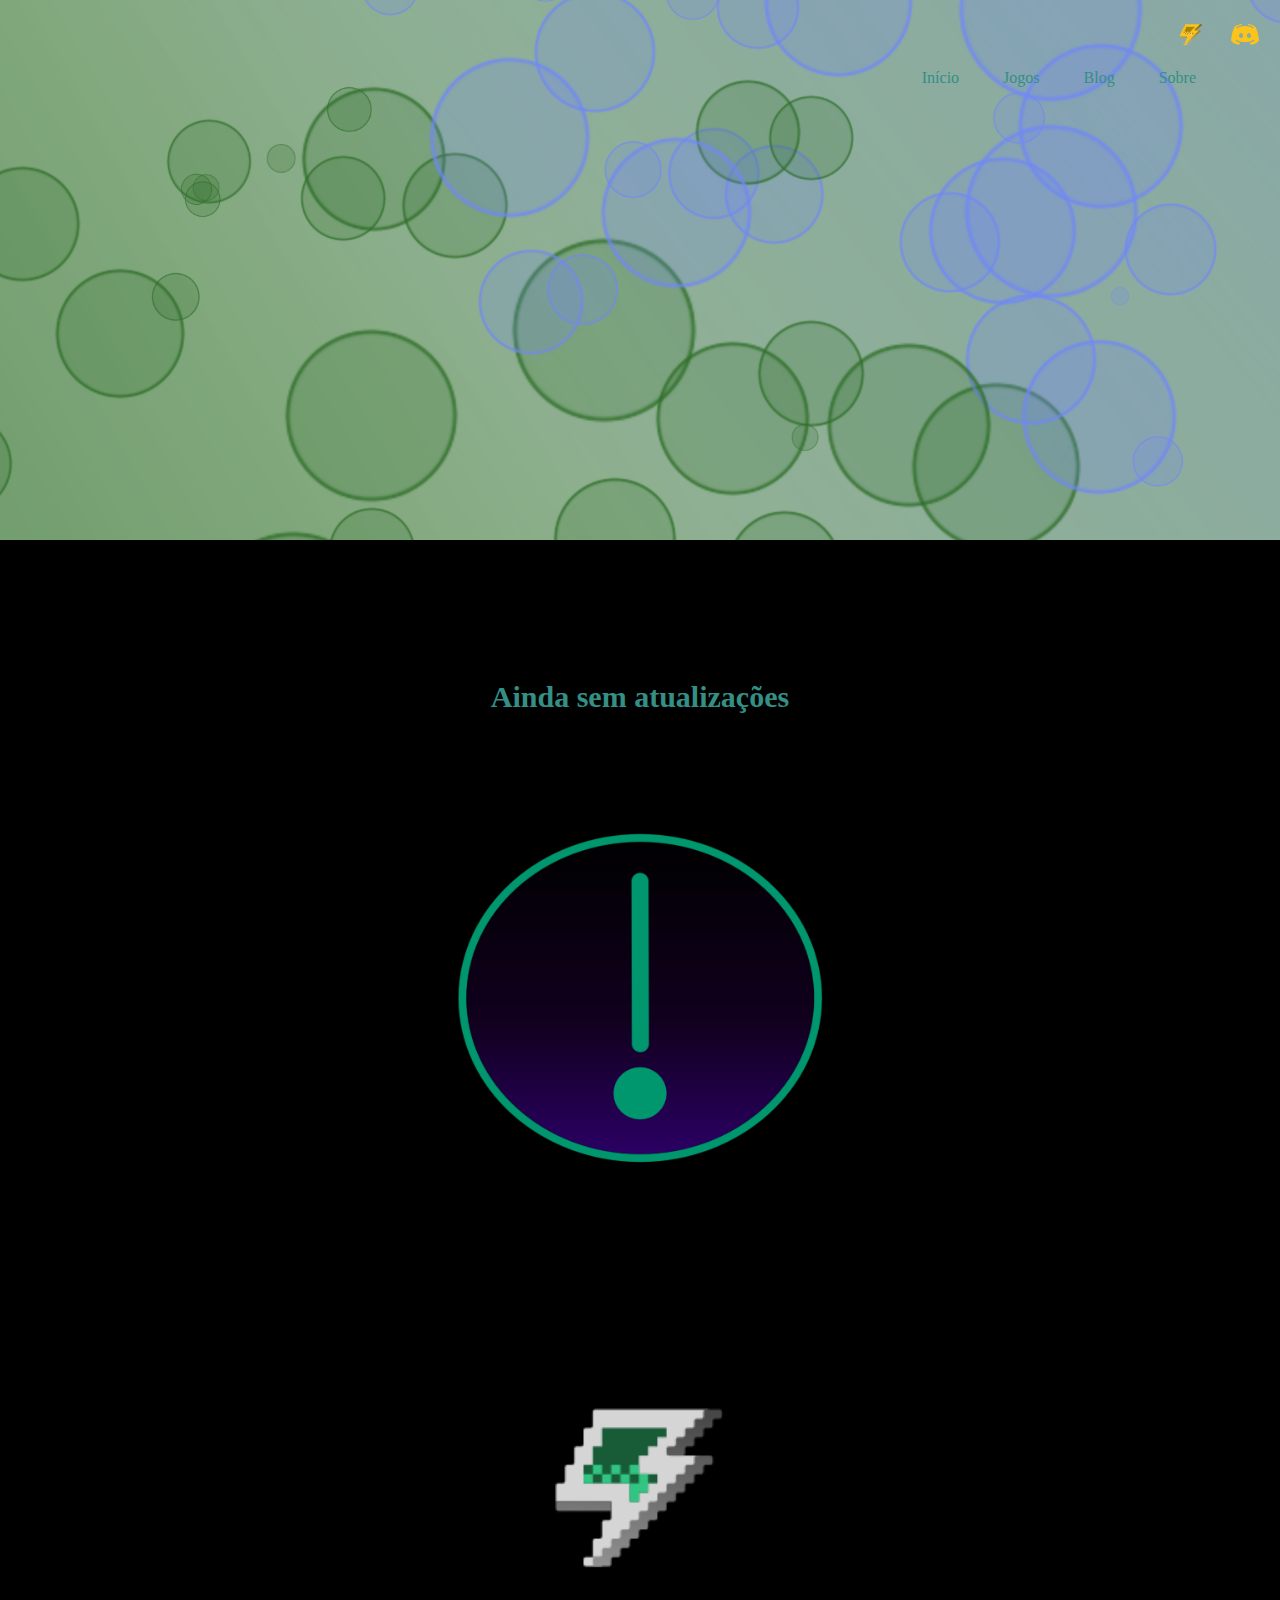
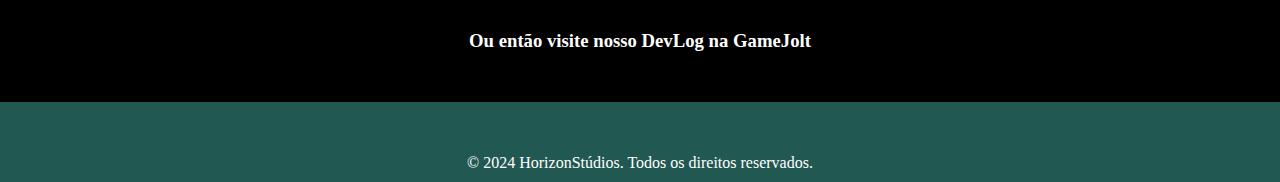
<file: blog.html>
<!DOCTYPE html>
<html lang="pt-BR">
<head>
    <meta charset="UTF-8">
    <meta name="viewport" content="width=device-width, initial-scale=1.0">
    <title>Blog - Horizon</title>
    <link rel="icon" type="image/png" href="favicon.png">
    <link rel="stylesheet" href="styles.css">
</head>
<body>
    <header style="background-image: url('Imagens/Conteúdo/MusicasESonsPost.png');">
        <div class="container">
            <h1></h1>
            <nav>
                <a href="index.html">Início</a>
                <a href="jogos.html">Jogos</a>
                <a href="blog.html">Blog</a>
                <a href="sobre.html">Sobre</a>
            </nav>
        </div>
        <div class="social">
            <a href="https://gamejolt.com/c/horizonatudios-dxbvga" target="_blank"><img src="Imagens/Links/icongamejoltP.png" alt="GameJolt"></a>
            <a href="https://discord.gg/XZRktKKRqG" target="_blank"><img src="Imagens/Links/discordiconP.png" alt="Discord"></a>
        </div>
    </header>
    <div class="containerblog">
        <section id="blog">
            <div class="blog-post-null">
                <h1>Ainda sem atualizações</h1>
                <dvi class="blog-post-null-content">
                    <img src="Imagens/Conteúdo/HorizonAlerta.png" alt="Vazio" loading="lazy">
                </dvi>
            </div>
            <div class="blog-ou">
                <div class="socialll">
                    <a href="https://gamejolt.com/c/horizonatudios-dxbvga" target="_blank"><img src="Imagens/Links/icongamejoltPa.png" alt="GameJolt"></a>
                </div>
                <div class="ou-cta">
                    <h3>Ou então visite nosso DevLog na GameJolt</h3>
                </div>
            </div>
            <!--<div class="blog-post left">
                <img src="Imagens/background4.jpg" alt="Imagem do Post 1" loading="lazy">
                <div class="blog-post-contenti">
                    <h3>Silk Soul</h3>
                    <p>Estamos animados em compartilhar o desenvolvimento do nosso primeiro jogo oficial, Silk Soul. Atualmente, está ainda em desenvolvimento gráfico, mas mal saia os primeiros designs serão os primeiros a saber. Nosso objetivo é criar uma experiência envolvente que combine jogabilidade inovadora com visuais impressionantes.</p>
                    <p>Sobre o Projeto: Em Silk Soul, você embarcará em uma jornada épica por um mundo misterioso e encantador. Estamos trabalhando arduamente para construir sistemas de jogo que sejam intuitivos e desafiadores, proporcionando uma experiência única a cada partida. Nossos artistas estão dedicados a criar gráficos que não só complementem a jogabilidade, mas também contem uma história visual rica e detalhada.</p>
                    <p>O que Esperar:</p>
                    <p>Jogabilidade Inovadora: Mecanismos de jogo que incentivam a exploração e a estratégia.</p>
                    <p>Gráficos Deslumbrantes: Arte visualmente impressionante que dá vida ao mundo de Silk Soul.</p>
                    <p>História Envolvente: Uma narrativa cativante que levará os jogadores a uma aventura inesquecível.</p>
                </div>
            </div>

            <div class="blog-post right">
                <img src="Imagens/background3.png" alt="Imagem do Post 2" loading="lazy">
                <div class="blog-post-contenti">
                    <h3>A saga Silk Soul</h3>
                    <p>Nova atualização traz melhorias significativas na jogabilidade e gráficos. Confira todos os detalhes e como baixar agora mesmo!</p>
                </div>
            </div>

            <div class="blog-post left">
                <img src="Imagens/background2.jpg" alt="Imagem do Post 3" loading="lazy">
                <div class="blog-post-contenti">
                    <h3>Dicas para Jogadores</h3>
                    <p>Confira algumas dicas úteis para melhorar seu desempenho no jogo e alcançar novos níveis.</p>
                </div>
            </div>-->

        </section>
    </div>
    <footer>
        <div class="footer-content">
            <!--<div class="footer-info">
                <p>Endereço da Empresa, Cidade, País</p>
                <p>Email: contato@empresa.com</p>
                <p>Telefone: +55 (XX) XXXX-XXXX</p>
            </div>
            <div class="footer-links">
                <a href="#">Termos de Serviço</a>
                <a href="#">Política de Privacidade</a>
                <a href="contact.html">Contato</a>
            </div>-->
        </div>
        <p class="footer-copyright">&copy; 2024 HorizonStúdios. Todos os direitos reservados.</p>
    </footer>
</body>
</html>
</file>
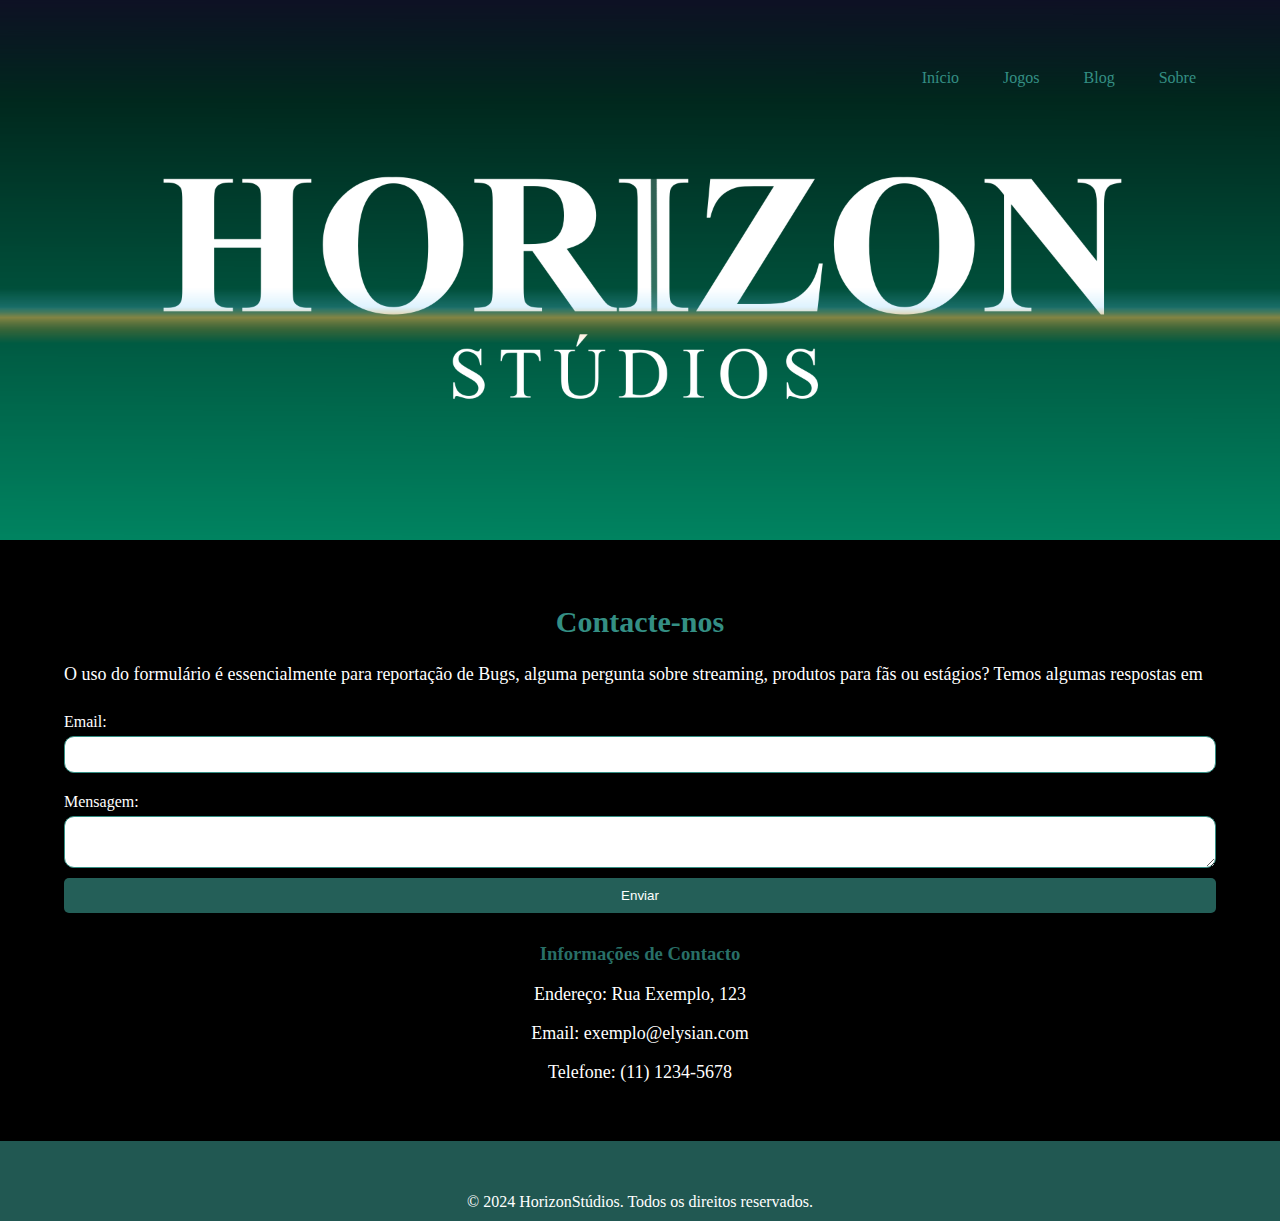
<file: contact.html>
<!DOCTYPE html>
<html lang="pt-BR">
<head>
    <meta charset="UTF-8">
    <meta name="viewport" content="width=device-width, initial-scale=1.0">
    <title>Contactos</title>
    <link rel="stylesheet" href="styles.css">
    <link rel="icon" href="favicon.png">
</head>
<body>
    <header style="background-image: url('Imagens/HorizonStudios.png');">
        <div class="container">
            <h1></h1>
            <nav>
                <a href="index.html">Início</a>
                <a href="jogos.html">Jogos</a>
                <a href="blog.html">Blog</a>
                <a href="sobre.html">Sobre</a>
                <!--<a href="contact.html">Contactos</a>-->
            </nav>
        </div>
    </header>

    <div class="containerform">
        <h2>Contacte-nos</h2>
        <p>O uso do formulário é essencialmente para reportação de Bugs, alguma pergunta sobre streaming, produtos para fãs ou estágios? Temos algumas respostas em</p>
        <form action="#" method="post">
            <label for="email">Email:</label>
            <input type="email" id="email" name="email" required>

            <label for="message">Mensagem:</label>
            <textarea id="message" name="message" required></textarea>

            <button type="submit">Enviar</button>
        </form>
        <div class="contact-info">
            <h3>Informações de Contacto</h3>
            <p>Endereço: Rua Exemplo, 123</p>
            <p>Email: exemplo@elysian.com</p>
            <p>Telefone: (11) 1234-5678</p>
        </div>
    </div>

    <footer>
        <div class="footer-content">
            <!--<div class="footer-info">
                <p>Endereço da Empresa, Cidade, País</p>
                <p>Email: contato@empresa.com</p>
                <p>Telefone: +55 (XX) XXXX-XXXX</p>
            </div>
            <div class="footer-links">
                <a href="#">Termos de Serviço</a>
                <a href="#">Política de Privacidade</a>
                <a href="contact.html">Contato</a>
            </div>-->
        </div>
        <p class="footer-copyright">&copy; 2024 HorizonStúdios. Todos os direitos reservados.</p>
    </footer>
</body>
</html>
</file>
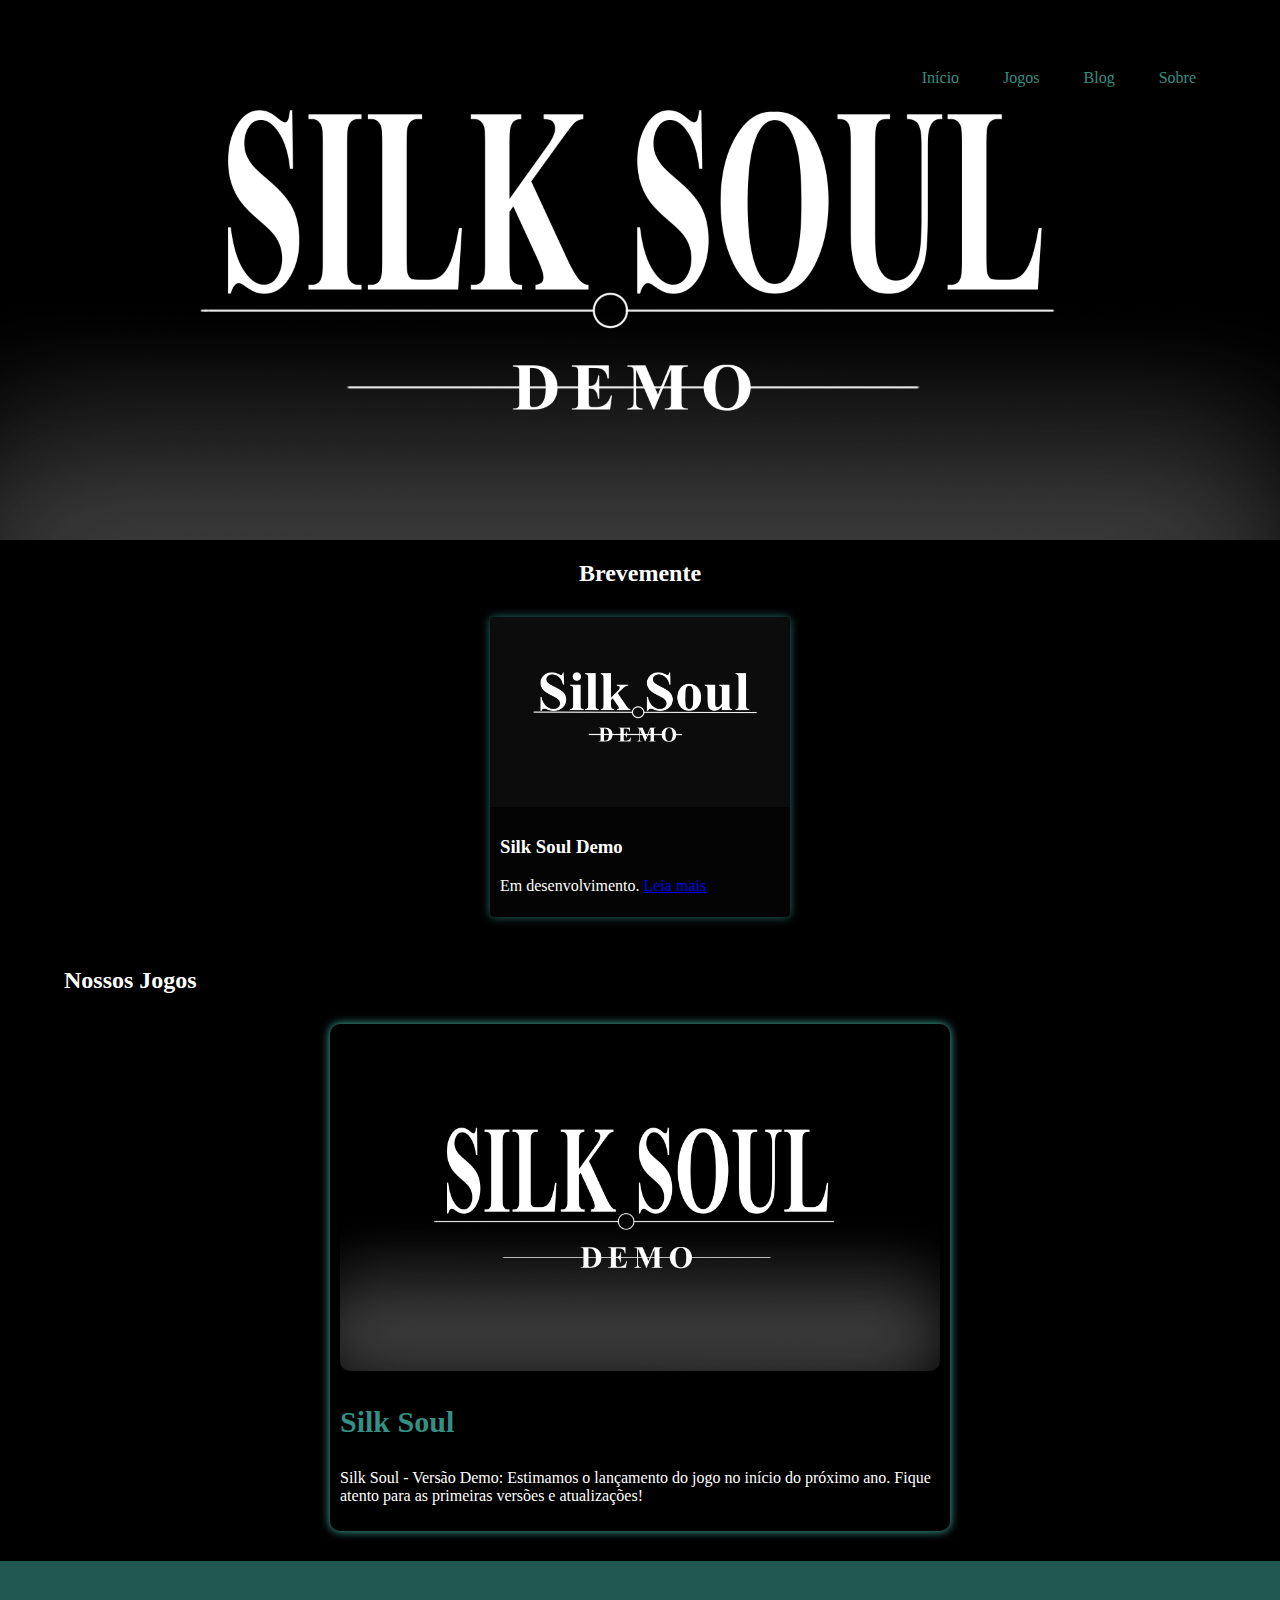
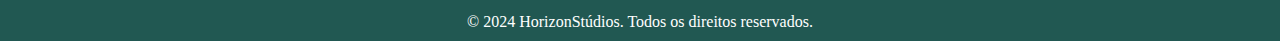
<file: jogos.html>
<!DOCTYPE html>
<html lang="pt-BR">
<head>
    <meta charset="UTF-8">
    <meta name="viewport" content="width=device-width, initial-scale=1.0">
    <title>Jogos - Horizon</title>
    <link rel="icon" type="image/png" href="favicon.png">
    <link rel="stylesheet" href="styles.css">
</head>
<body>
    <header style="background-image: url('Imagens/SilkSoulDemoCapa.png');">
        <div class="container">
            <h1></h1>
            <nav>
                <a href="index.html">Início</a>
                <a href="jogos.html">Jogos</a>
                <a href="blog.html">Blog</a>
                <a href="sobre.html">Sobre</a>
                <!--<a href="contact.html">Contactos</a>-->
            </nav>
        </div>
    </header>
    <section class="blog-previews">
        <h2>Brevemente</h2>
        <div class="blog-pp">
            <div class="blog-post-preview">
                <div class="blog-post-content">
                    <img src="Imagens/Conteúdo/SilkSoulCard.png" alt="Silk Soul" loading="lazy">
                    <div class="blog-post-text">
                        <h3>Silk Soul Demo</h3>
                        <p>Em desenvolvimento. <a href="jogos.html#silksoul">Leia mais</a></p>
                    </div>
                </div>
            </div>
        </div>
        <div class="carousel-container">
            <button class="prev" onclick="moveCarousel(-1)">&#10094;</button>
            <div class="carousel">
                <!--<div class="blog-post-preview">
                    <div class="blog-post-content">
                        <img src="Imagens/background1.jpg" alt="Imagem do Projeto 1" loading="lazy">
                        <div class="blog-post-text">
                            <h3>Silk Soul</h3>
                            <p>Estamos animados em compartilhar o desenvolvimento do nosso primeiro jogo oficial, Silk Soul. Atualmente, ainda em desenvolvimento. <a href="jogos.html#silksoul">Leia mais</a></p>
                        </div>
                    </div>
                </div>
                <div class="blog-post-preview">
                    <div class="blog-post-content">
                        <img src="Imagens/background2.jpg" alt="Imagem do Projeto 2" loading="lazy">
                        <div class="blog-post-text">
                            <h3>Título do Projeto 2</h3>
                            <p>Este é um breve trecho do projeto 2. <a href="blog.html">Leia mais</a></p>
                        </div>
                    </div>
                </div>
                <div class="blog-post-preview">
                    <div class="blog-post-content">
                        <img src="Imagens/background3.png" alt="Imagem do Projeto 2" loading="lazy">
                        <div class="blog-post-text">
                            <h3>Título do Projeto 2</h3>
                            <p>Este é um breve trecho do projeto 2. <a href="blog.html">Leia mais</a></p>
                        </div>
                    </div>
                </div>-->
            </div>
            <button class="next" onclick="moveCarousel(1)">&#10095;</button>
        </div>
    </section>
    <div class="containerjogos">
        <section id="jogos">
            <h2>Nossos Jogos</h2>
            <!-- Lista de jogos -->
            <div class="game-list">
                <div id="silksoul" class="game-item">
                    <img src="Imagens/SilkSoulDemoCapa.png" alt="Silk Soul" loading="lazy">
                    <h3>Silk Soul</h3>
                    <p>Silk Soul - Versão Demo: Estimamos o lançamento do jogo no início do próximo ano. Fique atento para as primeiras versões e atualizações!</p>
                    <!--<p><a href="http://127.0.0.1:5501/silksoul.html" target="_blank" rel="noopener noreferrer">Leia mais</a></p>-->
                </div>
                
                <!-- Adicione mais jogos conforme necessário -->
            </div>
        </section>
    </div>
    <footer>
        <div class="footer-content">
            <!--<div class="footer-info">
                <p>Endereço da Empresa, Cidade, País</p>
                <p>Email: contato@empresa.com</p>
                <p>Telefone: +55 (XX) XXXX-XXXX</p>
            </div>
            <div class="footer-links">
                <a href="#">Termos de Serviço</a>
                <a href="#">Política de Privacidade</a>
                <a href="contact.html">Contato</a>
            </div>-->
        </div>
        <p class="footer-copyright">&copy; 2024 HorizonStúdios. Todos os direitos reservados.</p>
    </footer>
    <script src="scripts.js"></script>
</body>
</html>
</file>
<file: styles.css>
html {
    scroll-behavior: smooth;
}
/* Estilos gerais */
body {
    font-family: 'Times New Roman', serif;
    margin: 0;
    padding: 0;
    background-color: #000;
    color: #fff;
}

.container {
    width: 90%;
    margin: 0 auto;
    padding: 20px 0;
    overflow: hidden;
}
.containerjogos {
    width: 90%;
    margin: 0 auto;
    padding: 20px 0;
}
.containerblog {
    width: 90%;
    margin: 0 auto;
    padding: 20px 0;
}
.containersobre {
    width: 90%;
    margin: 0 auto;
    padding: 20px 0;
}

/* Estilos do cabeçalho(geral) */
header {
    background-color: #000;
    background-size: cover;
    background-position: center;
    background-repeat: no-repeat;
    height: 500px; /* Altura desejada do cabeçalho */
    color: rgb(52, 143, 132);
    padding: 20px 0;
    text-align: center;
    position: relative; /* Adicionado para posicionamento absoluto dos ícones sociais */
}

header .container {
    display: flex;
    justify-content: space-between;
    align-items: center;
}

header h1 {
    font-size: 2.5rem; /* Muda o tamanho do título */
}

header nav a { /* Muda as letras do cabeçalho (Início, Jogos, Blog, etc) */
    color: rgb(52, 143, 132);
    padding: 14px 20px;
    text-decoration: none;
    text-align: center;
}

header nav a:hover {
    background-color: rgba(255, 255, 255, 0.2); /*cores de transição das letras do cabeçalho*/
}

/* Estilos da introdução */
.intro {
    text-align: center;
    margin: 20px 0;
}
.intro h2 {
    color: rgba(52, 143, 132, 0.788);
    font-size: 30px;
}
.intro p{
    font-size: 18px;
}

/*Estios de contacto*/
.contact-info {
    margin-top: 30px;
    text-align: center;
}

.contact-info h3 {
    color: rgb(52, 143, 132, 0.788);
}

/* Estilos do CTA */
.cta {
    text-align: center;
    margin: 50px 0;
}

.cta .btn {
    background-color: rgb(36, 95, 88);
    color: white;
    padding: 10px 20px;
    text-decoration: none;
    border-radius: 10px;
    transition: background-color 0.3s;
}

.cta .btn:hover {
    background-color: rgb(49, 131, 121);
}

/* Estilos sociais(todas Pags com Social */
.social {
    position: absolute;
    top: 20px;
    right: 20px;
    z-index: 1; /* Garante que os ícones sociais estejam acima do conteúdo do cabeçalho */
}

.social a {
    display: inline-block;
    margin-left: 20px;
}

.social a img {
    width: 30px;
    height: 30px;;
    transition: transform 0.3s;
}

.social a img:hover {
    transform: scale(1.1);
}

/* Estilos sociais(Pag-Ártemis) */
.sociall {
    width: 90%;
    margin: 0 auto;
    padding: 50px 0;  
    display: flex;
    flex-wrap: wrap;
    justify-content: space-around;
    z-index: 1; /* Garante que os ícones sociais estejam acima do conteúdo do cabeçalho */
}
.sociall a {
    display: inline-block;
}
.sociall a img {
    width: 200px;
    height: 200px;
    transition: transform 0.3s;
}
.sociall a img:hover {
    transform: scale(1.1);
}
/*Estilo sociais do blog vazios(pag-blog*/
.blog-ou{
    position: relative; /* Necessário para posicionar o texto sobre a imagem */
    min-width: 100px;
    max-width: 500px;
    height: 300px;
    margin: 10px;
    background-color: black;
    border-radius: 5px;
    overflow: hidden; /* Oculta qualquer parte da imagem que exceda o card */
    transition: transform 0.3s ease;
}
.blog-ou:hover{
    transform: translateY(-5px);
    box-shadow: 0 0 10px rgba(69, 189, 175);
}
.socialll {
    width: 80%;
    margin: 0 auto;
    padding: 5px 0;  
    display: flex;
    flex-wrap: wrap;
    justify-content: space-around;
    z-index: 1; /* Garante que os ícones sociais estejam acima do conteúdo do cabeçalho */
}
.socialll a{
    width: 80%;
}
.socialll a img{
    width: 100%;
}
.ou-cta {
    text-align: center;
    margin: 5px 5px;
}


/* Estilos ocultos e mostrados */
.hidden {
    display: none;
}

.show {
    display: block;
}

/* Estilos do formulário do contactos(Pag contactos)*/
.containerform{
    width: 90%;
    margin: 0 auto;
    padding: 40px 0;
}
.containerform h2{
    color:rgb(52, 143, 132);
    text-align: center;
    font-size: 30px;
}
.containerform p{
    font-size: 18px;
}

form {
    display: flex;
    flex-direction: column;
}

form label {
    margin: 10px 0 5px;
}

form input, form textarea {
    padding: 10px;
    margin-bottom: 10px;
    border: 1px solid rgb(52, 143, 132);;
    border-radius: 10px;
}

form button {
    background-color: rgb(36, 95, 88);
    color: white;
    padding: 10px 20px;
    border: none;
    border-radius: 5px;
    cursor: pointer;
    transition: background-color 0.3s;
}

form button:hover {
    background-color: rgb(49, 131, 121);;
}

/* Estilos dos posts do blog(Pag-Artemis) */
/* Estilizando o contêiner do carrossel */
.blog-pp{
    display: flex;
    flex-wrap: wrap;
    justify-content: space-around;
}
.carousel-container {
    position: relative;
    width: 100%;
    max-width: 900px;
    margin: 0 auto;
    overflow: hidden;
}

.carousel {
    display: flex;
    transition: transform 0.5s ease-in-out;
}

.blog-post-preview {
    position: relative; /* Necessário para posicionar o texto sobre a imagem */
    min-width: 300px;
    max-width: 300px;
    height: 300px;
    margin: 10px;
    background-color: black;
    border-radius: 5px;
    overflow: hidden; /* Oculta qualquer parte da imagem que exceda o card */
    box-shadow: 0 0 10px rgba(52, 143, 132, 0.774);
    transition: transform 0.3s ease;
}

.blog-previews h2 {
    text-align: center;
    margin-bottom: 20px;
}

.blog-post-content {
    position: relative; /* Garante que o texto fique sobre a imagem */
}

.blog-post-content img {
    width: 100%;
    height: auto; /* Mantém a proporção da imagem */
    object-fit: cover; /* Ajusta a imagem para cobrir o card sem distorção */
    border-radius: 5px 5px 0 0; /* Arredonda apenas as bordas superiores */
}

.blog-post-text {
    position: absolute; /* Permite que o texto fique sobre a imagem */
    bottom: 0; /* Posiciona o texto na parte inferior */
    left: 0;
    width: 100%; /* Faz com que o texto ocupe a largura total do card */
    padding: 10px;
    color: white; /* Ajusta a cor do texto para melhor visibilidade */
    background-color: rgba(0, 0, 0, 0.6); /* Adiciona fundo semi-transparente para o texto */
    border-radius: 0 0 5px 5px; /* Arredonda as bordas inferiores do texto */
    box-sizing: border-box; /* Garante que o padding não afete a largura total */
}

.carousel-container .prev,
.carousel-container .next {
    position: absolute;
    top: 50%;
    transform: translateY(-50%);
    background-color: rgba(0, 0, 0, 0.5);
    color: rgb(52, 143, 132);;
    border: none;
    cursor: pointer;
    padding: 10px;
    z-index: 10;
}

.carousel-container .prev {
    left: 10px;
}

.carousel-container .next {
    right: 10px;
}

/* Adicionando efeitos de hover */
.blog-post-preview:hover {
    transform: scale(1.02);
}

/* Estilos do Parallax(Pag-Artemis)*/
.parallax-container{
    overflow: hidden;
    position: relative;
    height: 500px; /* Tamanho da área do parallax */
    border-radius: 500px;
}
.parallax{
    background-image: url('Imagens/HorizonStudios.png');
    height: 150%; /* Maior que o container para criar o efeito de revelação */
    background-attachment: fixed;
    background-position: center;
    background-repeat: no-repeat;
    background-size: cover;
    display: flex;
    justify-content: center;
    align-items: center;
}
.parallax-content{
    text-align: center;
    background-color: rgb(0, 0, 0, 0.5);
    padding: 20px;
    border-radius: 10px;
}
.parallax-content h1 {
    color: rgb(47, 0, 255);
}
.parallax-content p{
    color: rgb(47, 0, 255);
}


/* Estilos do blog(Pag-Blog)*/
#blog{
    display: flex;
    flex-direction: column; /* Ajuste o flex-direction conforme necessário */
    align-items: center;
    margin-top: 20px;
}
.blog-post {
    display: flex;
    margin-bottom: 40px;
    padding: 30px;
    background-color: black;
    border-radius: 10px;
    box-shadow: 0 0 10px rgb(69, 189, 175);
    transition: transform 0.3s ease;
    width: 100%;
    max-width: 1200px; /* Ajuste conforme necessário */
}
.blog-post:hover{
    transform: scale(1.02);
}
.blog-post:hover img{
    transform: scale(1.1);
}
.blog-post img{
    max-width: 300px;
    margin-right: 20px;
    border-radius: 10px;
    transition: transform 0.3s ease;
}
/*Blog pra sem atualizações*/
.blog-post-null{
    display: flex;
    flex-wrap: wrap;
    justify-content: space-around;
    margin: 100px;
}
.blog-post-null-content {
    width: 90%;
    margin: 0 auto;
    padding: 50px 0;  
    display: flex;
    flex-wrap: wrap;
    justify-content: space-around;
    z-index: 1;
}
.blog-post-null h1{
    margin-top: 0;
    color: rgb(52, 143, 132);
    font-size: 30px;
}
.blog-post-null-content img{
    max-width: 50%;
    border-radius: 10px;
    transition: transform 0.3s ease;
}


.blog-post-contenti {
    flex: 1;
}
.blog-post-contenti h3{
    margin-top: 0;
    color: rgb(52, 143, 132);
    font-size: 30px;
}
.blog-post-contenti p{
    font-size: 18px;
}
.blog-post.left {
    flex-direction: row;
}
.blog-post.right {
    flex-direction: row-reverse;
}

/* Estilos dos itens de jogo(Pag-Jogos), cor esmeralda. rgb(52, 143, 132);*/
.game-list {
    display: flex;
    flex-wrap: wrap;
    justify-content: space-around;
}
.game-item {
    background-color: black;
    border-radius: 10px;
    box-shadow: 0 0 10px rgba(69, 189, 175);
    margin: 10px;
    padding: 10px;
    width: 600px;
    transition: transform 0.3s ease;
}
.game-item img {
    max-width: 100%;
    border-radius: 10px;
    transition: transform 0.3s ease;
}
.game-item:hover {
    transform: scale(1.02);
}
.game-item h3{
    color: rgb(52, 143, 132);
    font-size: 30px;
}

.game-item:hover .game-item img {
    transform: scale(1.1);
}

/*Estilos de equipe(Pag-Sobre)*/
#sobre {
    text-align: center;
    margin: 50px 0;
}

#sobre h2 {
    color: rgb(52, 143, 132);
    font-size: 30px;
}

#sobre p {
    color: #ffffff;
    margin: 10px 0;
    font-size: 18px;
}

#equipe {
    text-align: center;
    margin-top: 20px;
}

#equipe h2 {
    color: rgb(52, 143, 132);
    font-size: 30px;
}

.team-list {
    display: grid;
    grid-template-columns: repeat(auto-fit, minmax(300px, 1fr));
    gap: 20px;
    list-style: none;
    padding: 0;
}

.team-member {
    display: flex;
    flex-direction: column;
    align-items: center;
    border-radius: 10px;
    overflow: hidden;
    box-shadow: 0 0 5px rgba(0, 0, 0, 0.1);
    transition: transform 0.3s;
    padding: 20px;
}

.team-member-content {
    display: flex;
    flex-direction: column;
    align-items: center;
}

.team-member img {
    max-width: 100%;
    height: auto;
    object-fit: cover;
    border-radius: 50%;
    margin-bottom: 10px; /* Espaço entre a imagem e o nome */
}

.team-details {
    text-align: center;
}

.team-details h3 {
    margin-top: 0;
    color: rgb(79, 215, 199);
    font-size: 25px;
}

.team-details p {
    color: white;
}

.team-member:hover {
    transform: translateY(-5px);
    box-shadow: 0 5px 15px rgb(69, 189, 175);
}

/*estilos do rodapé*/
footer {
    background-color: rgb(33, 88, 82);
    color: white;
    text-align: center;
    padding: 40px 0; /* Aumentei o padding para mais espaço no rodapé */
    position: relative;
}

.footer-content {
    max-width: 1200px; /* Defini um máximo de largura para o conteúdo do rodapé */
    margin: 0 auto; /* Centraliza o conteúdo na página */
    display: flex;
    justify-content: space-between;
    align-items: center;
    position: relative;
}

.footer-info {
    text-align: left; /* Alinha as informações à esquerda */
}

.footer-info p {
    margin: 5px 0; /* Ajusta o espaçamento entre os parágrafos */
}

.footer-links {
    text-align: right; /* Alinha os links à direita */
}

.footer-links a {
    color: white;
    text-decoration: underline;
    margin-left: 10px;
    transition: color 0.3s;
}

.footer-links a:hover {
    color: rgb(69, 188, 174);
}

.footer-copyright {
    position: absolute;
    bottom: 10px;
    left: 0;
    right: 0;
    margin: auto; /* Centraliza horizontalmente */
}


/* Media Queries */

/* Telas pequenas (celulares) */
@media (max-width: 600px) {
    header h1 {
        font-size: 2rem;
    }
    .post-content {
        padding: 20px;
    }
    .post-content img {
        max-width: 100%;
        margin-right: 0;
    }
    .intro h1 {
        font-size: 2rem;
    }
    .intro p {
        font-size: 16px;
    }
    footer {
        padding: 100px 0; /* Reduz o padding do rodapé em telas pequenas */
    }
}

/* Telas médias (tablets) */
@media (min-width: 601px) and (max-width: 900px) {
    header h1 {
        font-size: 2.5rem;
    }
    .post-content {
        padding: 30px;
    }
    .post-content img {
        max-width: 80%;
        margin-right: 10px;
    }
    .intro h1 {
        font-size: 2.5rem;
    }
    .intro p {
        font-size: 17px;
    }
}

/* Telas grandes (desktops) */
@media (min-width: 901px) {
    header h1 {
        font-size: 3.5rem;
    }
    .post-content {
        padding: 50px;
    }
    .post-content img {
        max-width: 600px;
    }
    .intro h1 {
        font-size: 3rem;
    }
    .intro p {
        font-size: 18px;
    }
}
</file>
